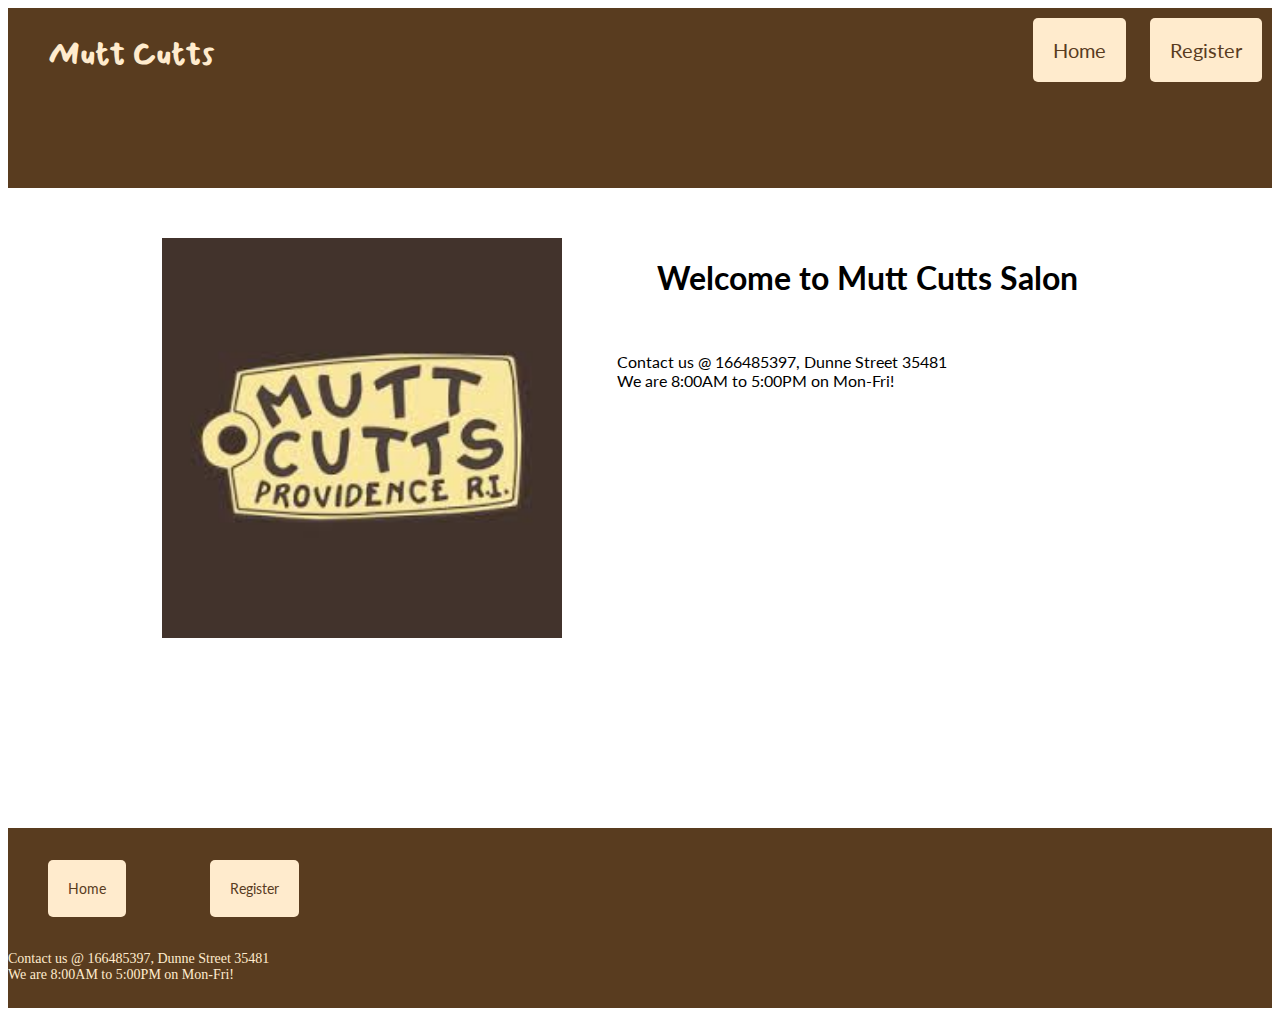
<file: 105 competency/index.html>
<!DOCTYPE html>
<html lang="en">
<head>
    <meta charset="UTF-8">
    <meta name="viewport" content="width=device-width, initial-scale=1.0">
    <meta http-equiv="X-UA-Compatible" content="ie=edge">
    <link rel="stylesheet" href="style.css">
    
    <link href="https://fonts.googleapis.com/css?family=Lato|Mansalva&display=swap" rel="stylesheet"> 
    <title>Mutt Cutts Salon</title>
</head>
<body>

    <header class="site-in">
        <h1>Mutt Cutts </h1>
        <div class="menu">
            <nav>
                <a href="index.html" target="_self">Home</a>
                <a href="registration.html" target="_self">Register</a>
            </nav>
        </div>
    </header>

    <main class="main-in">
        <div class="img-section">
            <img src="muttcutts.jpg" alt="logo" class="img-logo">
        </div>
        <div class="info">

        </div>
    </main>

    <footer class="footer-in">
        <div class="menu-footer">
            <nav>
                <a href="index.html">Home</a>
                <a href="registration.html">Register</a>
            </nav>
        </div>
        <div class="info">

        </div>
    </footer>

    
    <script src="105.js"></script>
    
</body>
</html>
</file>
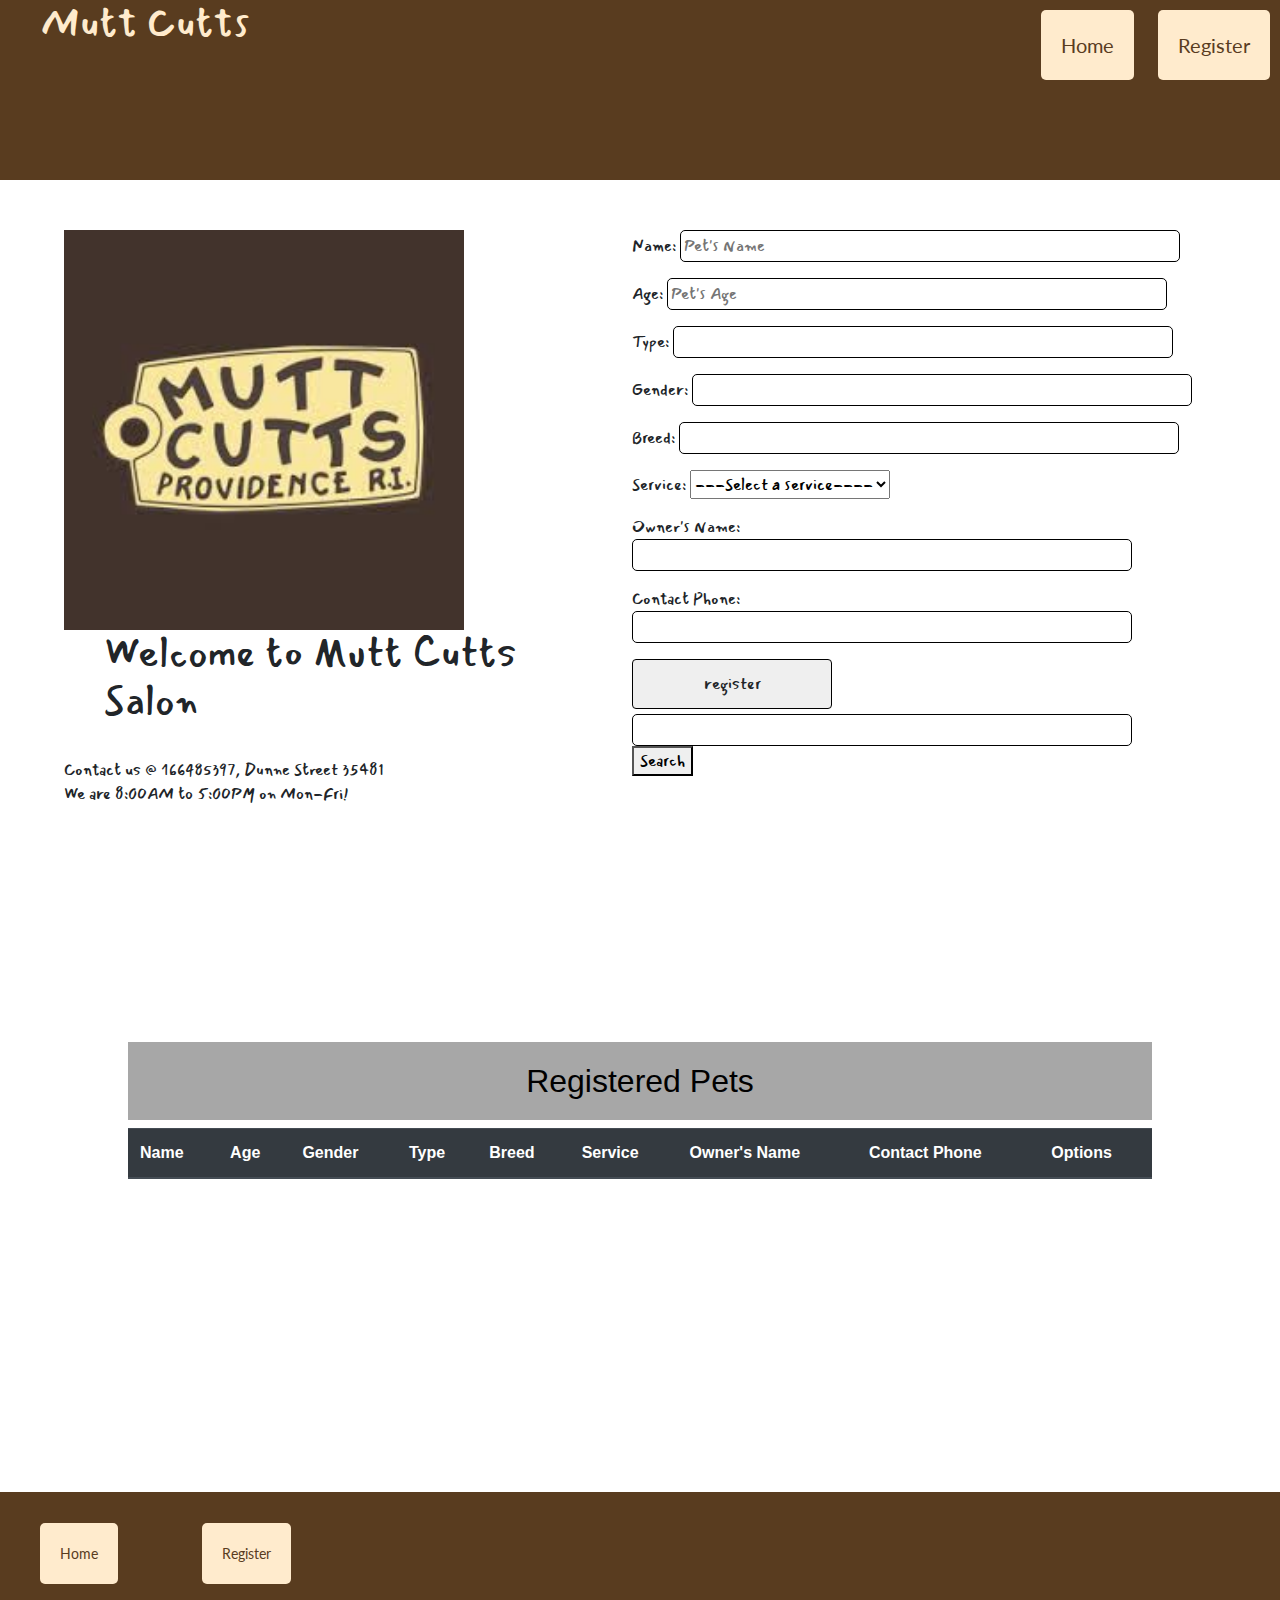
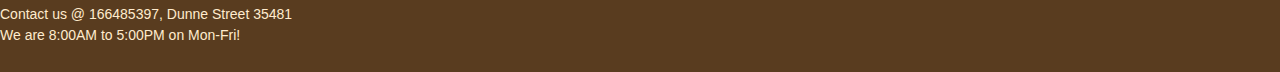
<file: 105 competency/registration.html>
<!DOCTYPE html>
<html lang="en">
<head>
    <meta charset="UTF-8">
    <meta name="viewport" content="width=device-width, initial-scale=1.0">
    <meta http-equiv="X-UA-Compatible" content="ie=edge">
    <link rel="stylesheet" href="style.css">
    <link rel="stylesheet" href="https://stackpath.bootstrapcdn.com/bootstrap/4.3.1/css/bootstrap.min.css" integrity="sha384-ggOyR0iXCbMQv3Xipma34MD+dH/1fQ784/j6cY/iJTQUOhcWr7x9JvoRxT2MZw1T" crossorigin="anonymous">
    <link href="https://fonts.googleapis.com/css?family=Lato|Mansalva&display=swap" rel="stylesheet"> 
    <title>Mutt Cutts Salon</title>
</head>
<body>

    <header class="site-in">
        <h1>Mutt Cutts</h1>
        <div class="menu">
            <nav>
                <a href="index.html" target="_self">Home</a>
                <a href="registration.html" target="_self">Register</a>
            </nav>
        </div>
    </header>

    <main class="main-in-register">

        <div class="img-section">
            
            <img src="muttcutts.jpg" alt="logo" class="img-logo-register">
            <div class="info">
                
                </div>
        </div>
        <div class="register-form">
            <form action="#">
                <p>Name: <input type="text" id="name" placeholder="Pet's Name"> </p>
                <p>Age: <input type="text" name="age" id="age" placeholder="Pet's Age"></p>
                <p>Type: <input type="text" id="type"></p>
                <p>Gender: <input type="text" id="gender"></p>
                <p>Breed: <input type="text" id="breed"></p>
                <p>Service: <select name="service" id="service">
                    <option value="" disabled selected>---Select a service----</option>
                    <option value="Shower">Shower</option>
                    <option value="Haircut">Haircut</option>
                    option
                    <option value="Nail Clipping">Nail Clipping</option>
                    <option value="Full Service">Full Service</option>
                </select>
                <p>Owner's Name: <input type="text" id="ownerName"></p>
                <p>Contact Phone: <input type="text" id="contactPhone"></p>


                
            </form>
            <input id="regbtn" type="Submit" value="register" class="btn" onclick='register();'>

            <div class="search">
                <input id="search" id="inputSearch" type="text"> 
                <button onclick="search();">Search</button>
            </div>
            
        </div>
        
    </main>
<br>
<br>
<br>
<br>
<br>
<br>
<br>
<br>
<br>
<br>
<br>
<br>
<br>
    <section class="list-pets">
        <h2>Registered Pets</h2>
        <table class="table table-striped table-dark" id="petTable">
            <thead>
                <th>Name</th>
                <th>Age</th>
                <th>Gender</th>
                <th>Type</th>
                <th>Breed</th>
                <th>Service</th>
                <th>Owner's Name</th>
                <th>Contact Phone</th>
                <th>Options</th>
            </thead>
            <tbody id="listBody">       

            </tbody>

        </table>
    </section>


    <footer class="footer-in">
        <div class="menu-footer">
            <nav>
                <a href="index.html">Home</a>
                <a href="registration.html">Register</a>
            </nav>
        </div>
        <div class="info">

        </div>
    </footer>

    
    <script src="105.js"></script>    
</body>
</html>
</file>
<file: 105 competency/style.css>
.site-in{
    display: flex;
    justify-content: space-between;
    background: rgb(89, 60, 31);
    height: 20vh;
    color: blanchedalmond;
    font-family: 'Mansalva', cursive;
}

nav a{
    color:  rgb(89, 60, 31);
    display: inline-block;
    background: blanchedalmond;
    margin: 10px;
    font-size: 20px;
    padding: 20px;
    text-decoration: none;
    border-radius: 5px;
    font-family: 'Lato', sans-serif;
}

h1{
    margin: 20px 40px;
}

.main-in{
    height: 60vh;
    width: 80%;
    margin: 50px auto;
    display: flex;
    justify-content: space-around;
    font-family: 'lato';
}

.main-in-register{
    height: 50vh;
    width: 90%;
    margin: 50px auto;
    display: flex;
    justify-content: space-between;
    font-family: 'Mansalva', cursive;

}

.img-logo{
    width: 400px;
    float:left;
}

.img-logo-register{
    width: 400px;
    float:left;
}




.footer-in{
    background: rgb(89, 60, 31);
    color: blanchedalmond;
    font-size: 14px;
    height: 20vh;
    display: flex;
    justify-content: center;
    flex-direction: column;
}

.menu-footer nav a{
    font-size: 14px;
    color: rgb(89, 60, 31);
    text-decoration: none;
    justify-content: center;
    margin: 20px 40px;
    display: inline-block;
    text-align: center;
}

.footer-in .info{
    justify-content: center;
}

.list-pets{
    width: 80%;
    height: 50vh;
    justify-content: center;
    margin: auto;
}

h2{
    background: #a7a7a7;
    color: black;
    display: block;
    padding: 20px;
    width: 100%;
    text-align: center;

}

.register-form{
    margin-left: 0px;

}

input{
    width: 500px;
    padding: 3px;
    border-radius: 5px;
    border: none;
    border: 1px solid black;
}

#regbtn{
    border: 1px solid black;
    width: 200px;
    height: 50px;
    background-color: #efefef;
}

.btn{
    background: #a7a7a7;
    color: black;
    padding: 10px;
    border-radius: 5px;
    font-size: 15px;
    font-family: 'Mansalva', cursive;
} 

.search{
    width: 500px;
    margin-top: 5px;
    align-content: right;

}
</file>
